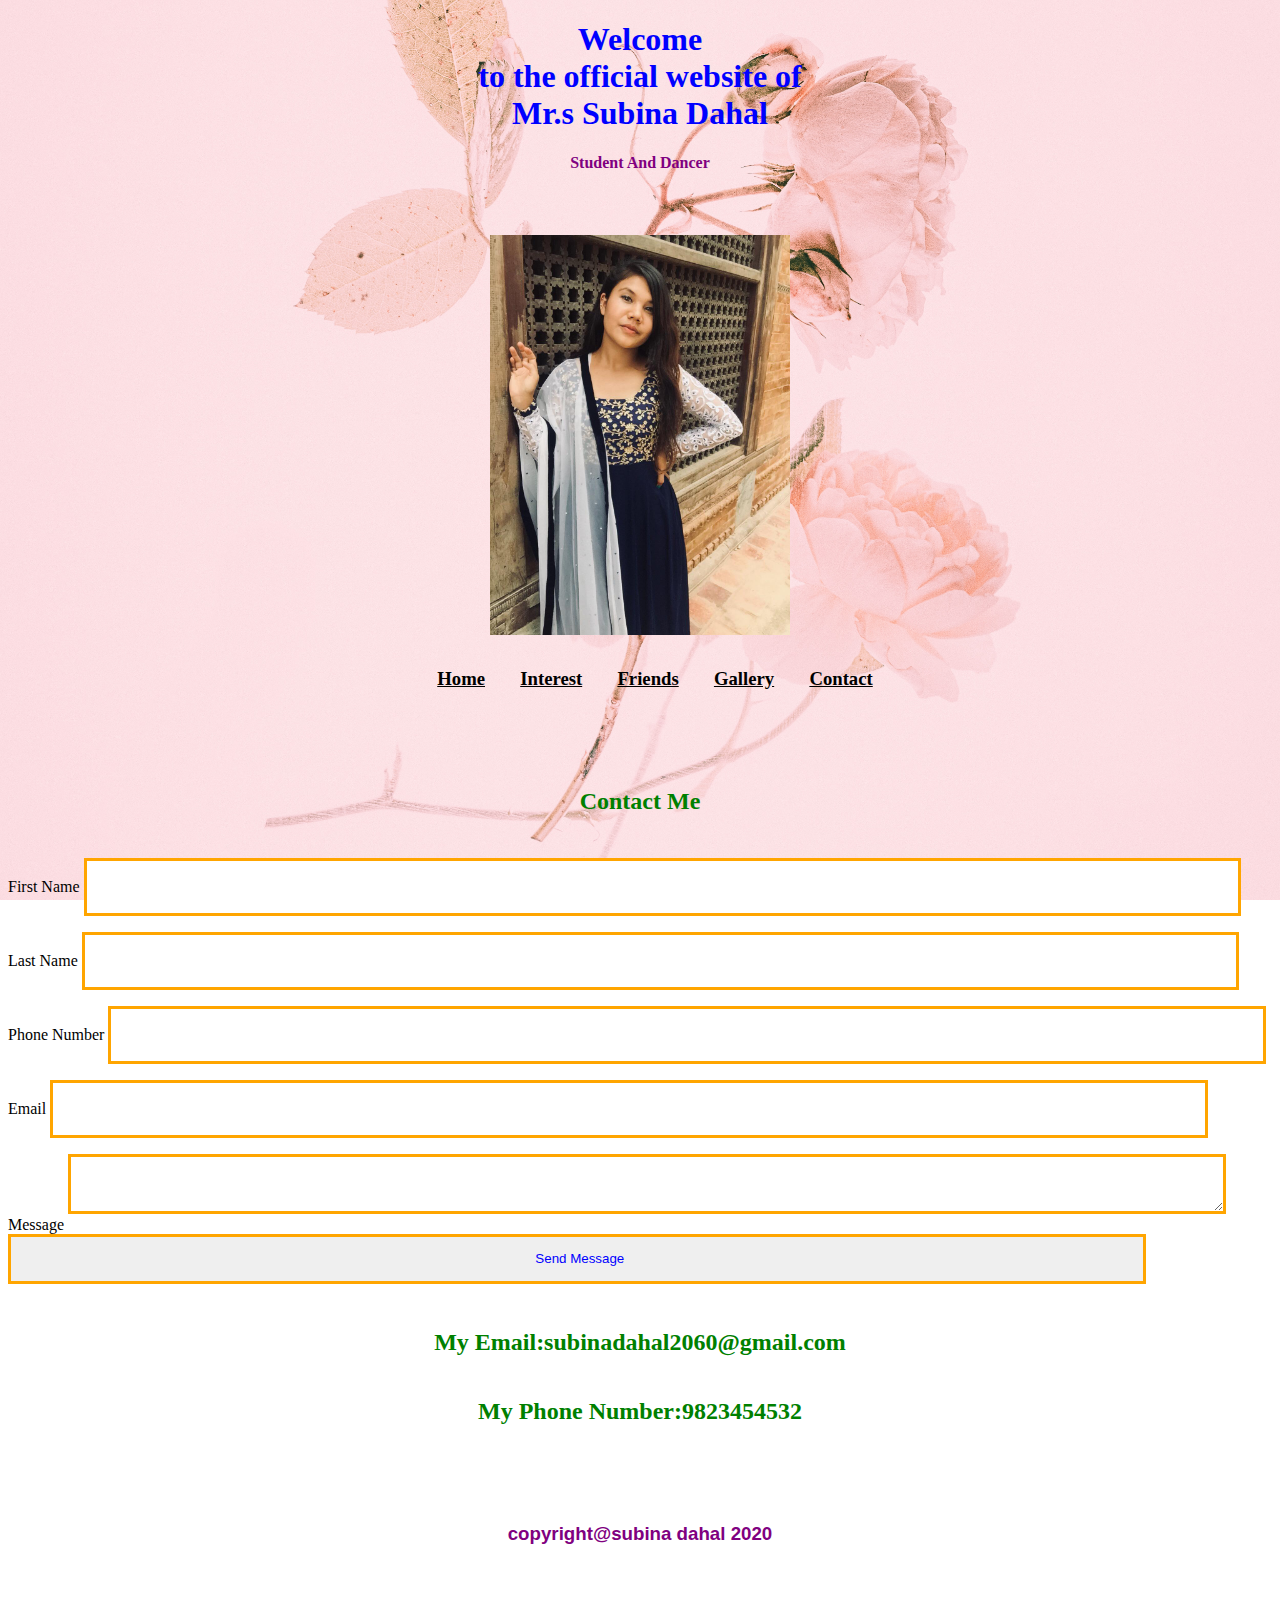
<file: contact.html>
<!DOCTYPE html>
<html>
<head>
	<title>Subina Dahal</title>
<link rel="icon" href="g.jpg">
	
	
	<link rel="stylesheet" type="text/css" href="style.css">
</head>
<body>
<header>
<h1>Welcome <br>to the official website of <br>Mr.s Subina Dahal</h1>
<h4>Student And Dancer</h4>
<img src="c.jpg"height="400px"widgh="400px">
</header>
<h3>
<a href="index.html">Home</a>
<a href="interest.html">Interest</a>
<a href="friend.html">Friends</a>
<a href="gallery.html">Gallery</a>
<a href="contact.html">Contact</a>
</h3>

<h2>Contact Me</h2>
<form>
	<label>First Name</label>

<input type="text" name="First Name"><br>	
<label>Last Name</label>
<input type="text" name="Last Name"><br>
<label>Phone Number</label>
<input type="Number" name="Phone Number"><br>
<label>Email</label>
<input type="text" name="Email"><br>
<label>Message</label>
<textarea>
	



</textarea>
<input type="Submit" value="Send Message">
<h2>My Email:subinadahal2060@gmail.com</h2>
<h2>My Phone Number:9823454532</h2><br><br>
<h3>copyright@subina dahal 2020 </h3>

</form>



</body>
</html>
</file>
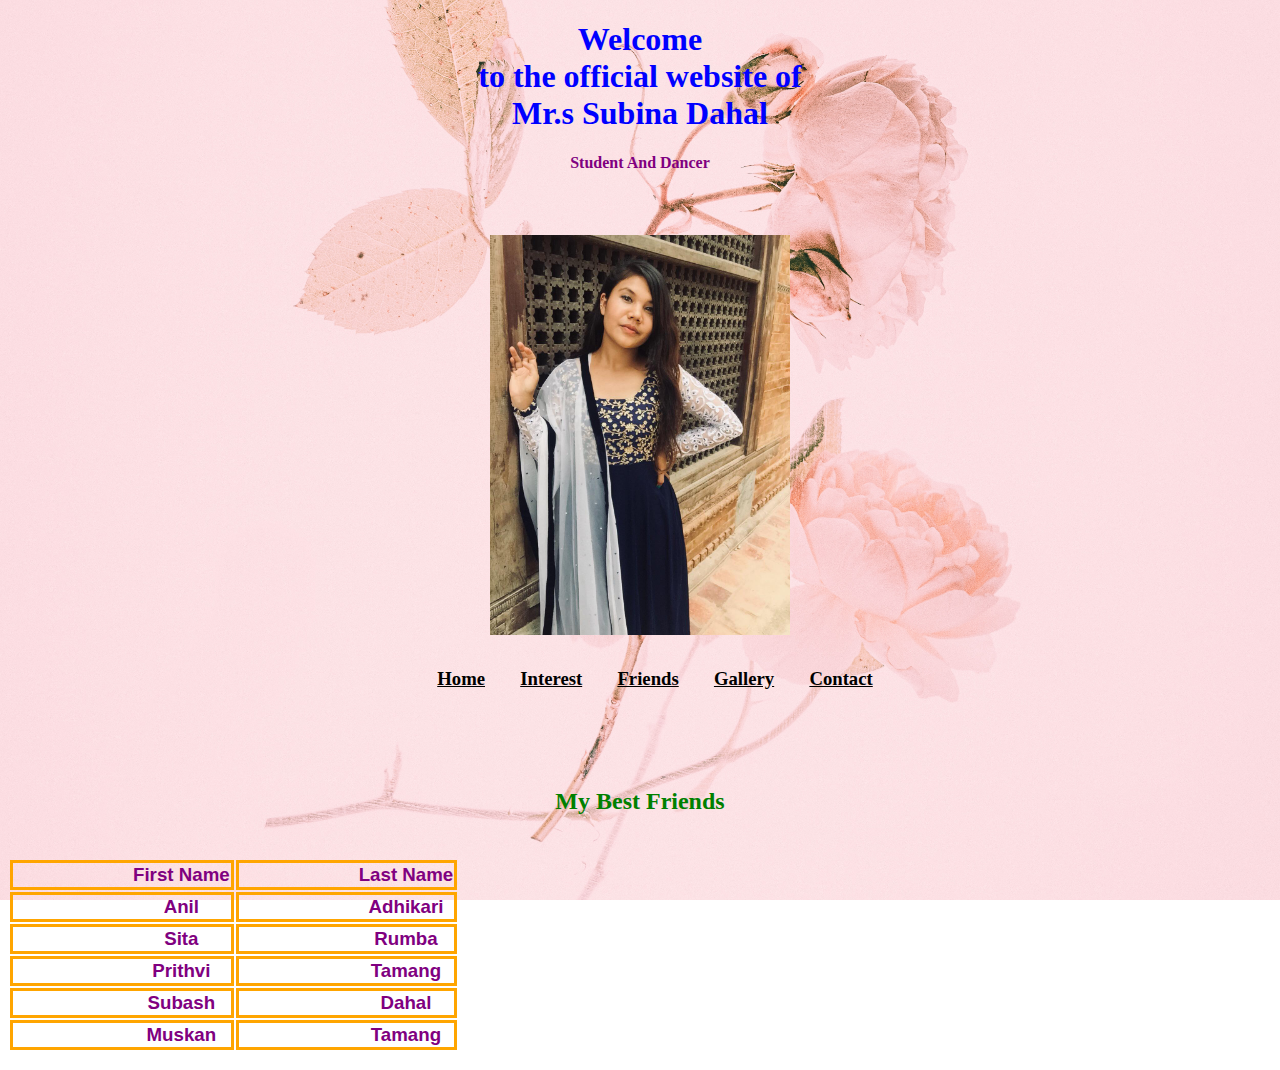
<file: friend.html>
<!DOCTYPE html>
<html>
<head>
	<title>Subina Dahal</title>

		<link rel="icon" href="g.jpg">
	<link rel="stylesheet" type="text/css" href="style.css">
</head>
<body>
<header>
<h1>Welcome <br>to the official website of <br>Mr.s Subina Dahal</h1>
<h4>Student And Dancer</h4>
<img src="c.jpg"height="400px"widgh="400px">
</header>
<h3>
<a href="index.html">Home</a>
<a href="interest.html">Interest</a>
<a href="friend.html">Friends</a>
<a href="gallery.html">Gallery</a>
<a href="contact.html">Contact</a>
</h3>
<h2>My Best Friends</h2>
<h3>
<table>
<tr>
<th>First Name</th>	
<th>Last Name</th>
</tr>	
<tr>
<td>Anil</td>	
<td>Adhikari</td>
</tr>
<td>Sita</td>	
<td>Rumba</td>
</tr>
<tr>
<td>Prithvi</td>	
<td>Tamang</td>
</tr>
<tr>
<td>Subash</td>	
<td>Dahal</td>
</tr>
<tr>
<td>Muskan</td>	
<td>Tamang</td>
</tr>











</table>
</h3>


</body>
</html>
</file>
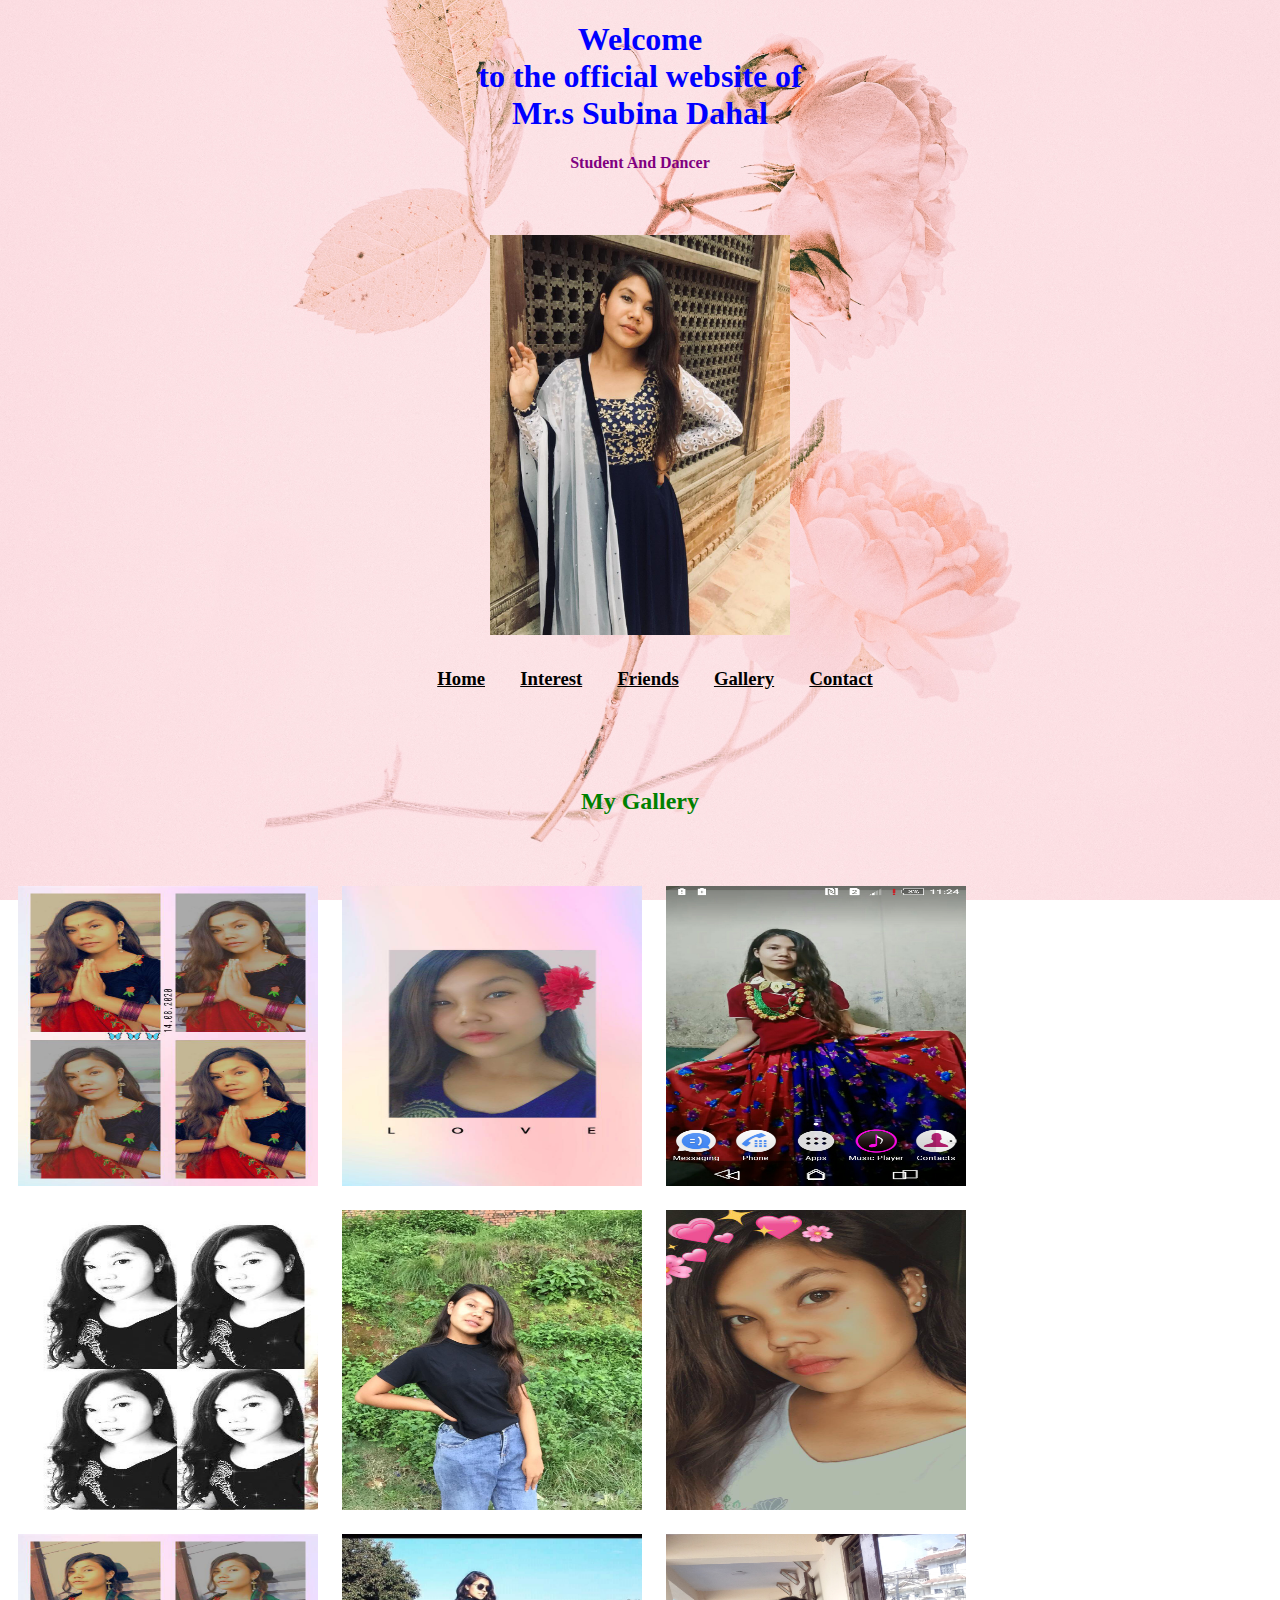
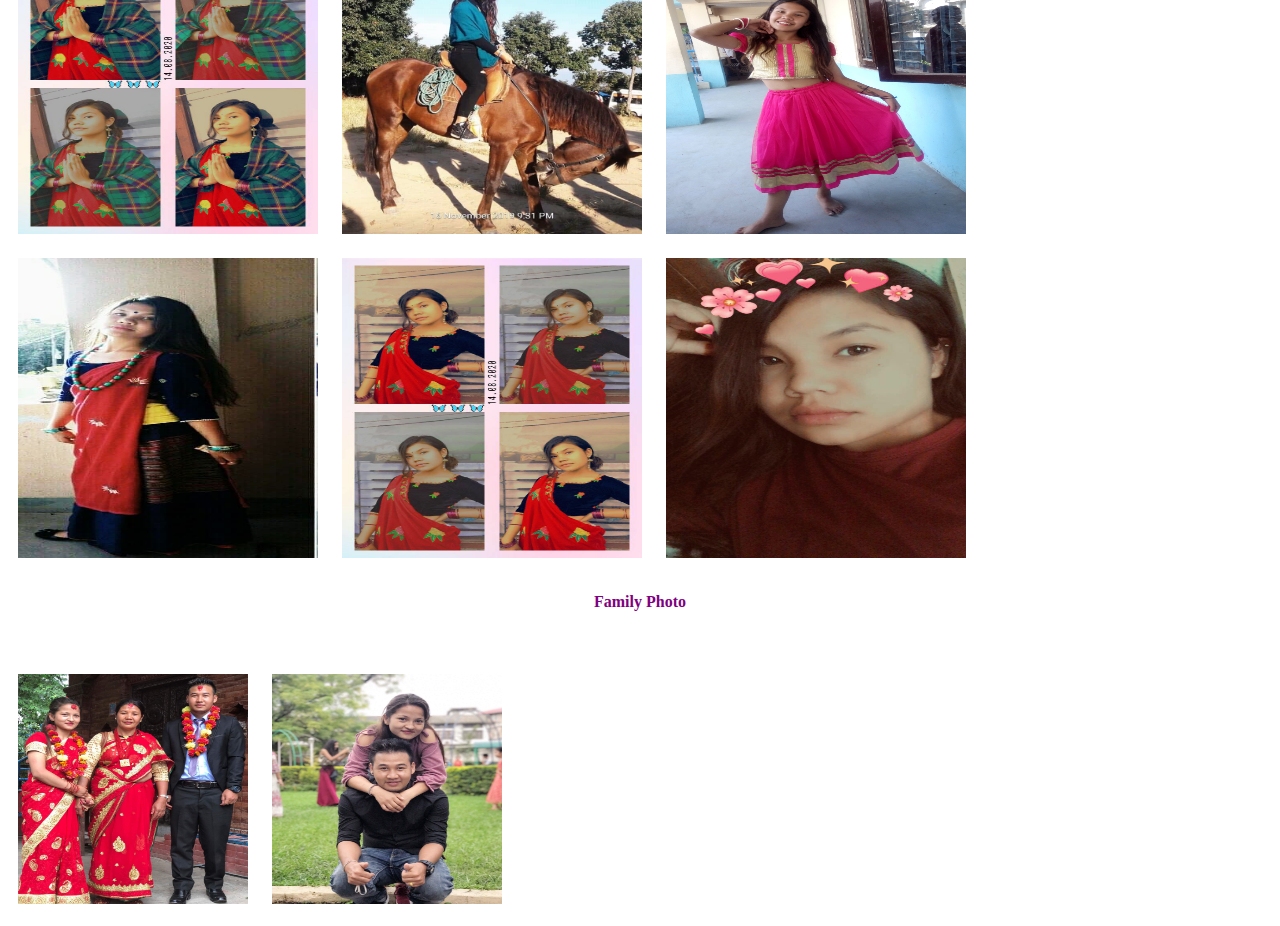
<file: gallery.html>
<!DOCTYPE html>
<html>
<head>
	<title>Subina Dahal</title>


		<link rel="icon" href="g.jpg">
	<link rel="stylesheet" type="text/css" href="style.css">
</head>
<body>
<header>
<h1>Welcome <br>to the official website of <br>Mr.s Subina Dahal</h1>
<h4>Student And Dancer</h4>
<img src="c.jpg"height="400px"widgh="400px">
</header>
<h3>
<a href="index.html">Home</a>
<a href="interest.html">Interest</a>
<a href="friend.html">Friends</a>
<a href="gallery.html">Gallery</a>
<a href="contact.html">Contact</a>
</h3>
<h2>My Gallery</h2>
<br>
<img src="a.jpg"height="300px"width="300px">

<img src="j.jpg"height="300px"width="300px">

<img src="s.png"height="300px"width="300px"><br>
<img src="e.jpg"height="300px"width="300px">
<img src="b.jpg"height="300px"width="300px">

<img src="g.jpg"height="300px"width="300px"><br>

<img src="h.jpg"height="300px"width="300px">
<img src="d.jpg"height="300px"width="300px">

<img src="p.jpg"height="300px"width="300px"><br>

<img src="q.jpg"height="300px"width="300px">
<img src="f.jpg"height="300px"width="300px">
<img src="i.jpg"height="300px"width="300px">
<h4>Family Photo</h4>
<img src="2.jpg"height="230px"width="230px">
<img src="1.jpg"height="230px"width="230px">









</body>
</html>
</file>
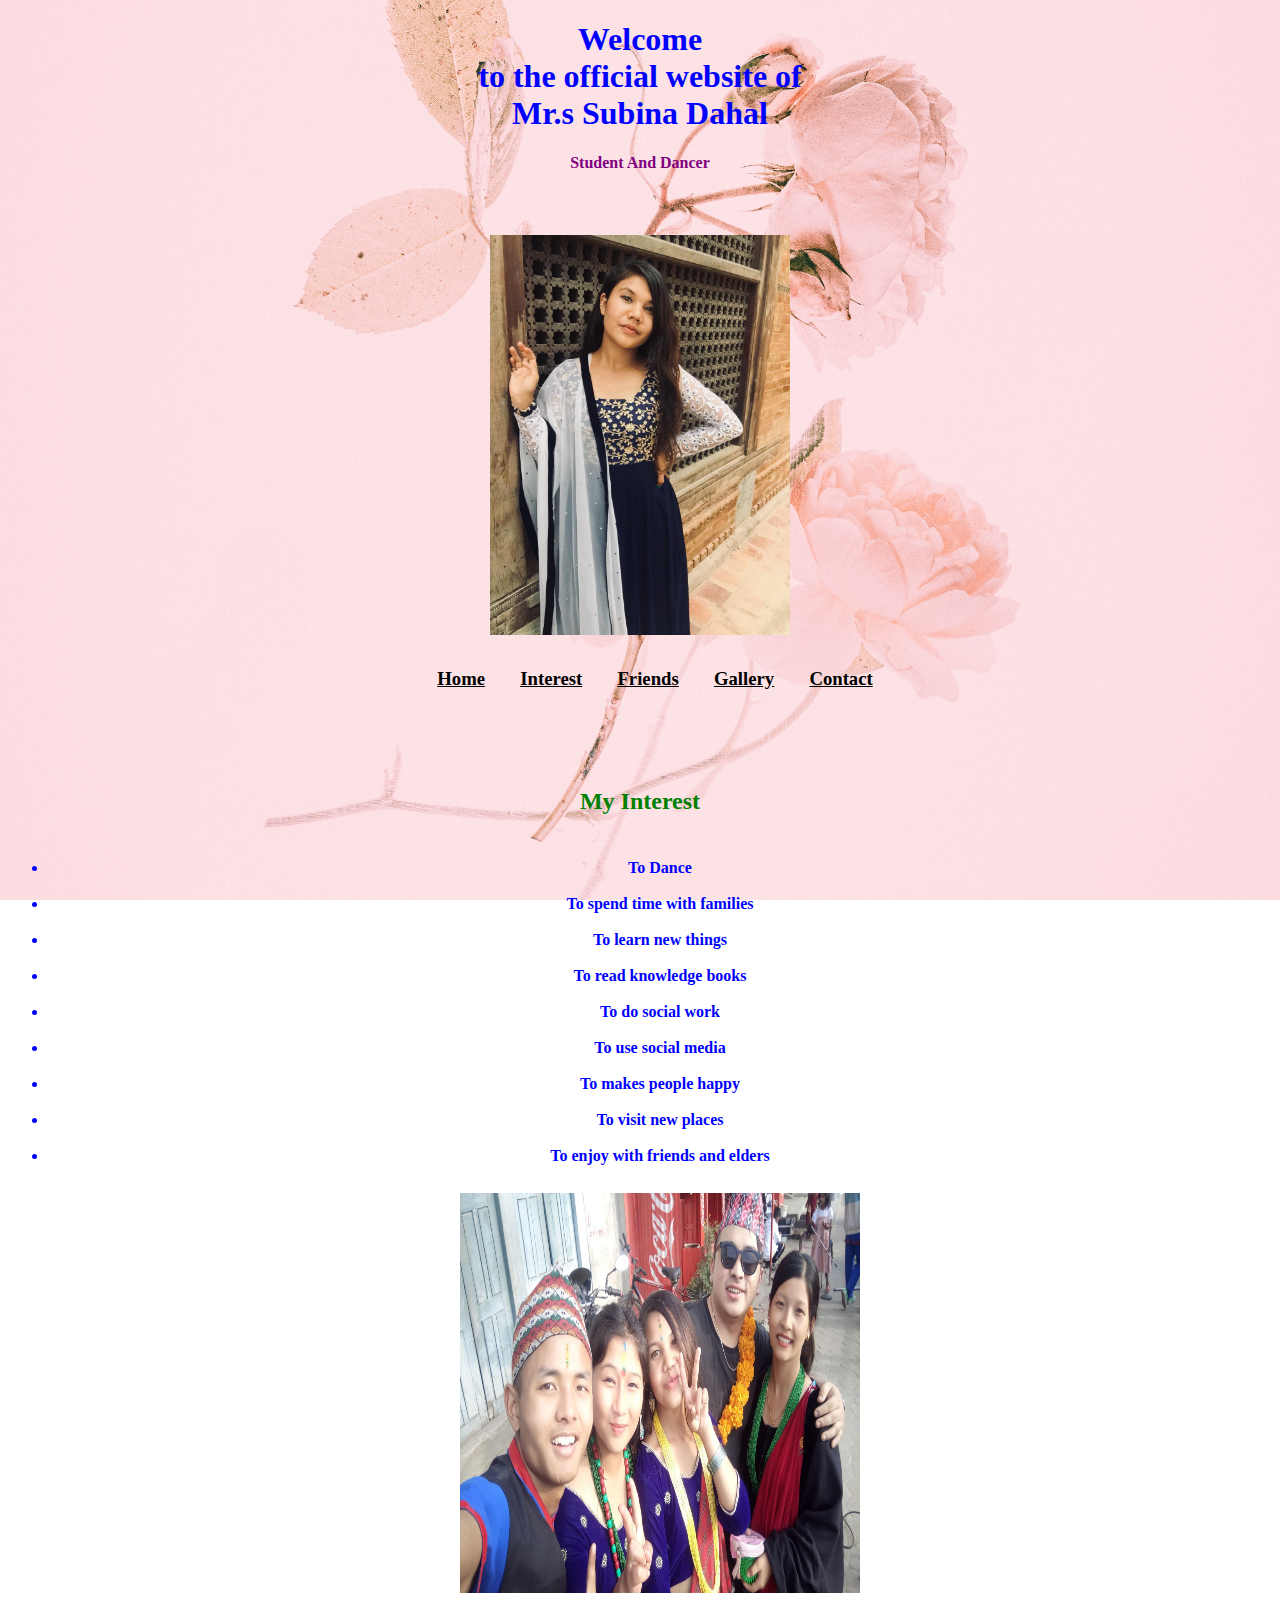
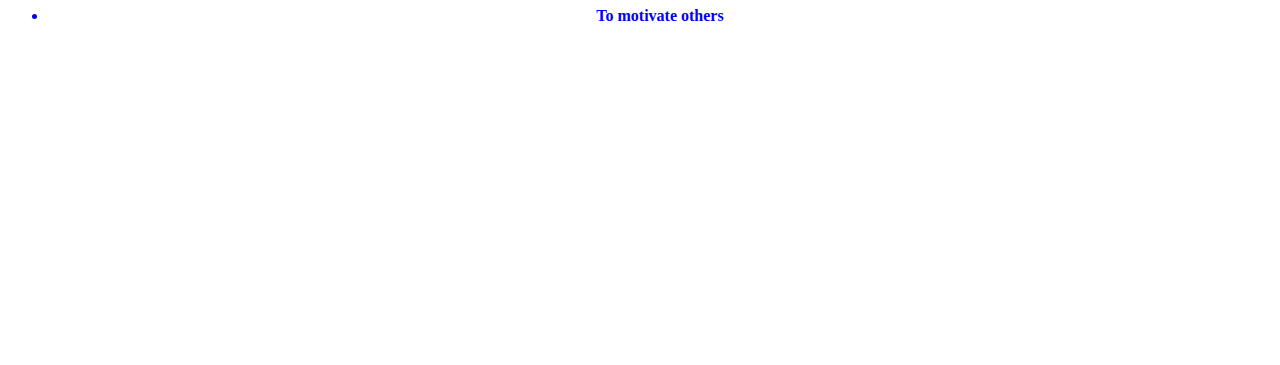
<file: interest.html>
<!DOCTYPE html>
<html>
<head>
	<title>Subina Dahal</title>

	<link rel="icon" href="g.jpg">
	<link rel="stylesheet" type="text/css" href="style.css">
</head>
<body>
<header>
<h1>Welcome <br>to the official website of <br>Mr.s Subina Dahal</h1>
<h4>Student And Dancer</h4>
<img src="c.jpg"height="400px"widgh="400px">
</header>
<h3>
<a href="index.html">Home</a>
<a href="interest.html">Interest</a>
<a href="friend.html">Friends</a>
<a href="gallery.html">Gallery</a>
<a href="contact.html">Contact</a>
</h3>
<h2>My Interest</h2><h4>
<ul>
<li>To Dance</li><br>
<li>To spend time with families</li><br>
<li>To learn new things</li><br>
<li>To read knowledge books</li><br>
<li>To do social work</li><br>
<li>To use social media</li><br>
<li>To makes people happy</li><br>
<li>To visit new places</li><br>
<li>To enjoy with friends and elders</li><br>
<img src="t.jpg" height="400" width="400"><br>
<li>To motivate others</li>
<iframe width="560" height="315" src="https://www.youtube.com/embed/Le5UkRtBahY" frameborder="0" allow="accelerometer; autoplay; encrypted-media; gyroscope; picture-in-picture" allowfullscreen></iframe>


</ul>
</h4>


</body>
</html>
</file>
<file: style.css>
html{
scroll-behavior: smooth;

}


body{
	
background-image: url(z.jpg);
background-size: cover;
background-attachment: fixed;
	background-position: center;}
header{min-height: 100%;color: blue;
	text-align: center;
font-family: : cursive;}
	a{min-height: 40px;
	padding-left: 30px;
color: black;
font-family: cursive;
}
h2{min-height: 50px;
	text-align: center;
font-family:cursive;
color: green;
}
h4{
min-height: 50px; text-align: center;
color: purple; }
h3{min-height: 100px;
text-align: center;
color: purple;
font-family: sans-serif;
}
img{min-height: 50px;
	padding: 10px;}
th,tr,td{
border:  solid orange;
padding-left: 120px;
}
ul{color: blue;
text-align: center;
font-family: cursive;
}
input[type=Number]{min-height: 50px;
width: 90%;
padding-left: 12px;
border: solid orange;
margin-bottom: 16px;
resize: vertical;
}
input[type=text],textarea{min-height: 50px;
width: 90%;
padding-left: 12px;
border: solid orange;
margin-bottom: 16px;
resize: vertical;
}
input[type=submit]{min-height: 50px;
width: 90%;
padding-left: 12px;
border: solid orange;
margin-bottom: 25px;
resize: vertical;
color: blue
}
footer{
@viewport {
zoom:1.0;
width: extend-to-zoom
}
@-ms-viewport{
	width:  extend-to-zoom;
	zoom:1.0;
}
.gotopbtn{
position: fixed;
width: 100px;
height: 100px;
bottom:100px;
right: 100px;
text-decoration: none;
line-height: 100px;
font size: 100px;
}
</file>
